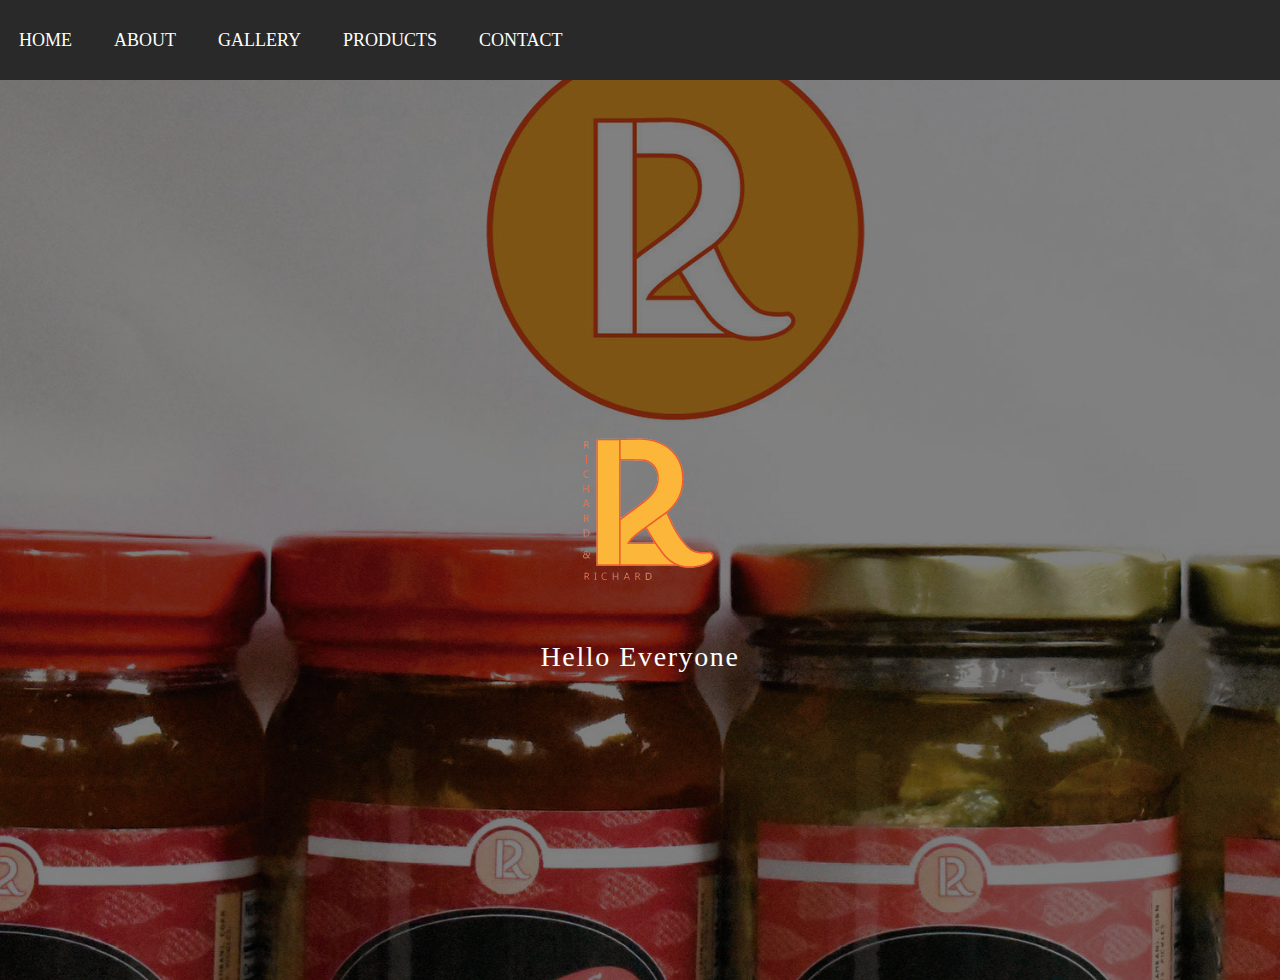
<file: index.html>
<!DOCTYPE html>
<html lang="en" dir=ltr>
<head>
	<meta charset="UTF-8">
	<meta name="viewport" content="width=device-width,initial-scale=1.0">
	<meta http-equiv="X-UA-Compatible"content="ie-edge">
	<link rel="stylesheet" href="style.css">
	<link rel="icon" href="favicon.png">
	<script src="script.js"defer></script>
	<title>Home</title>
</head>
<div class="nav">

		<ul>
			<li><a href="index.html">Home</a></li>
			<li><a href="index2.html">About</a></li>
			<li><a href="index3.html">Gallery</a></li>
			<li><a href="index4.html">Products</a></li>
			<li><a href="index5.html">Contact</a></li>
		</ul>
	</div>
<body>
	<header class="intro">
		<div class="intro-slideshow">
			<img src="PIC7.jpeg" class=slideshow-img>
		<img src="PIC2.jpeg" class=slideshow-img>
		<img src="PIC3.jpeg" class=slideshow-img>
		<img src="PIC4.jpeg" class=slideshow-img>
		<img src="PIC5.jpeg" class=slideshow-img>
		<img src="PIC6.jpeg" class=slideshow-img>
		<div class="intro-header">
			<img src="PF.png"style="width: 50%">
			<p> Hello Everyone </p>
		</div>

</body>
</html>
</file>
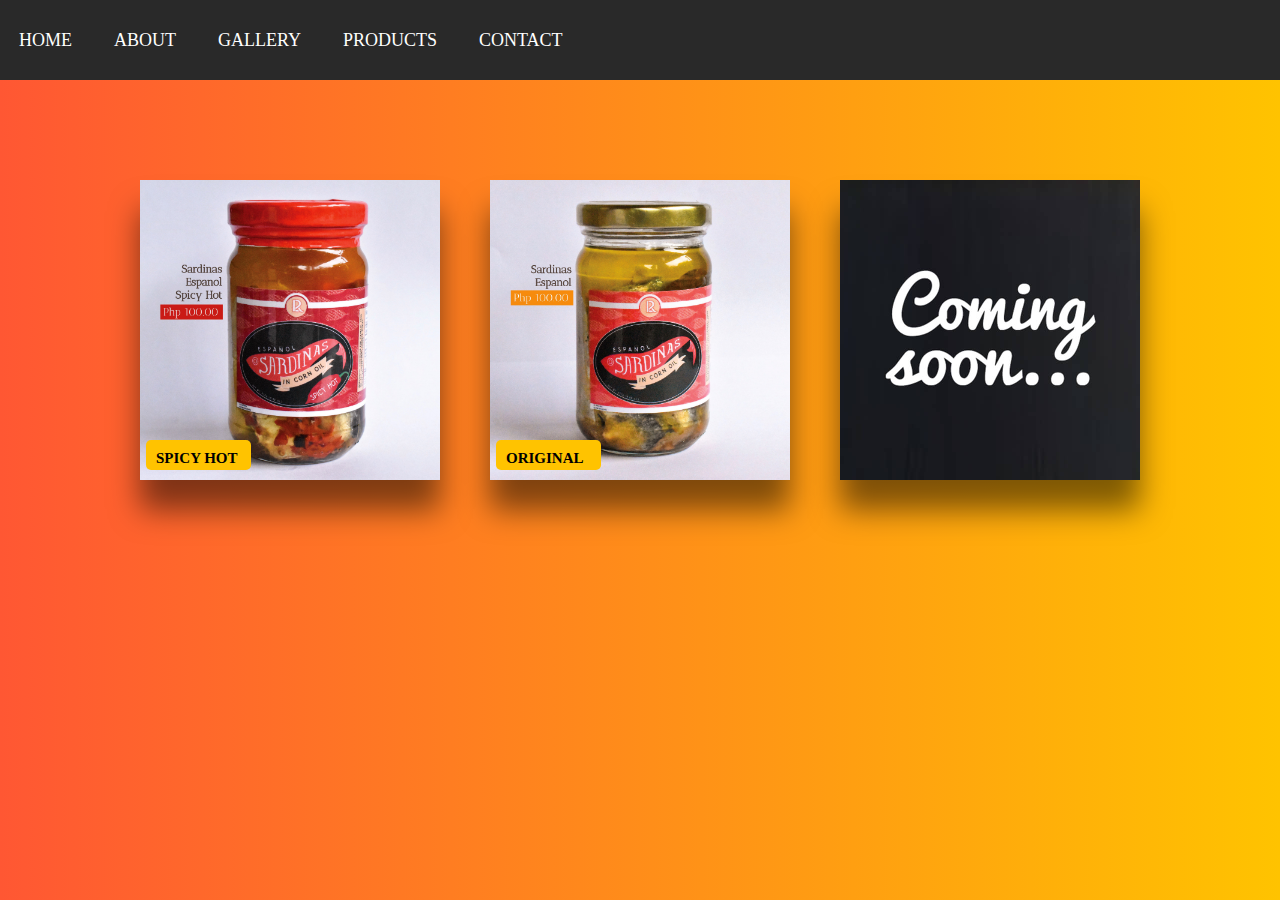
<file: index4.html>
<!DOCTYPE html>
<html>
<head>
	<title>Products</title>
	<link rel="stylesheet" type="text/css" href="style.css">
	<link rel="stylesheet" type="text/css" href="product.css">
	<link rel="icon" href="favicon.png">
</head>
<div class="nav">

		<ul>
			<li><a href="index.html">Home</a></li>
			<li><a href="index2.html">About</a></li>
			<li><a href="index3.html">Gallery</a></li>
			<li><a href="index4.html">Products</a></li>
			<li><a href="index5.html">Contact</a></li>
		</ul>
	</div>
</html>

<body>
	<div class="container">
		<div class="box">
			<div class="imgBx">
				<img src="PIC5.jpeg ">
				<div class="content">
					<h3>SPICY HOT</h3>
					<p> Delicious sardines in corn oil with added chillies to give you that kick to jumpstart your day. Perfect over rice or paired with your favorite local hot bread.
					   </p>
				</div>
			</div>
		</div>
		<div class="box">
			<div class="imgBx">
				<img src="PIC6.jpeg ">
				<div class="content">
					<h3> ORIGINAL </h3>
					<p> Spanish-style sardines in corn oil. Keeping it classy with the original flavor for those days when you just need your cravings satisfied. Also amazing when paired with hot bread or rice.
					   </p>
				</div>
			</div>
		</div>
		<div class="box">
			<div class="imgBx">
				<img src="CS.jpg ">
				
			</div>
		</div>
	</div>

</body>
</html>
</file>
<file: style.css>
.nav{
	height: 80px;
	width: 100%;
	background-color: rgba(0,0,0,0.5);
	background: #292929;


}

.nav ul{
	text-align: : right;
	margin-right: 40px;
}

.nav li{
	display: inline-block;
	margin: 0 8px;
	line-height: 80px;
}

.nav a{
	color: white;
	font-size: 18px;
	text-transform: uppercase;
	border: 1px solid transparent;
	padding: 7px 10px;
	border-radius: 3px;
}
 a:hover{
	border:1px solid white;
	transition: .5s;
}

*{
	margin: 0;
	padding: 0;
	box-sizing:border-box;
	list-style: none;
	text-decoration: none;
}
body{
	font-family: 'Montserrat';
	background-color: #000;
	color: #fff;
}

.intro{
	height: 100vh;
	position:relative;
	display: flex;
	justify-content: center;
	align-items: center;
	text-align: center;
}
.intro-header{
	border-radius: 0.5rem;
	padding: 2rem 2.5rem;
	background-color: rgba(0,0,0,0.0);
	letter-spacing: 0.1rem
}
.intro-header h1{
	font-size: 4rem;
	margin-bottom: 0.75rem;
}
.intro-header p{
	font-size: 1.75rem;
}
.slideshow-img{
	position: absolute;
	top: 0;
	left: 0;
	width: 100%;
	height: 100%;
	object-fit: cover;
	z-index: -1;
	filter: brightness(50%);
	/*display: none;*/
	opacity: 0;
	transition: opacity 0.75s ease-in-out;
}
/*.slidshow-img:first-child{
	display:block;
}*/
</file>
<file: product.css>
body
{
	margin: 0;
	padding: 0;
	justify-content: center;
	align-items: center;
	min-height: 100vh;
	background: linear-gradient(to right,#FF5733,#FFC300);
	font-family:'Montserrat light';

}

.container
{
	width: 1000px;
	display: flex;
	flex-wrap: wrap;
	justify-content: space-between;
	padding-top: 100px;
	margin: auto;

}

.box
{
	position: relative;
	width: 300px;
	height: 300px;
	background: #000;
	border-radius: 5px;
	box-shadow: 0 30px 30px rgba(0,0,0,.5);
	justify-content: center;

}

.box .imgBx
{
	position: absolute;
	top: 0;
	left: 0;
	width: 100%;
	height: 100%;
}

.box .imgBx img
{
	position: absolute;
	top: 0;
	left: 0;
	width: 100%;
	object-fit: cover;
	transition: 0.5s
}

.box:hover .imgBx img
{
	opacity: 0;
}

.box .content
{
	position: absolute;
	bottom: 10px;
	left: 2%;
	width: 35%;
	height: 30px;
	background: #FFC300;
	border-radius: 5px;
	transition: 0.5s;
	overflow: hidden;
	padding: 10px;
	box-sizing: border-box;
}

.box:hover .content
{
	width: 100%;
	height: 100%;
	bottom: 0;
	left: 0;
}

.box .content h3
{
	margin: 0;
    margin-bottom: 1px;
	padding: 0;
	font-size: 15px;
	color: black;
	font-size: 15px;
}

.box .content p
{
	margin: 10px 0 0;
	padding: 0;
	opacity: 0;
	line-height: 1.2em;
	transition: 0.5s;
	text-align: justify;
	color: black;
	font-size: 20px;

}

.box:hover .content p
{
	opacity: 1;
	transition-delay: 0.5s;
}
</file>
